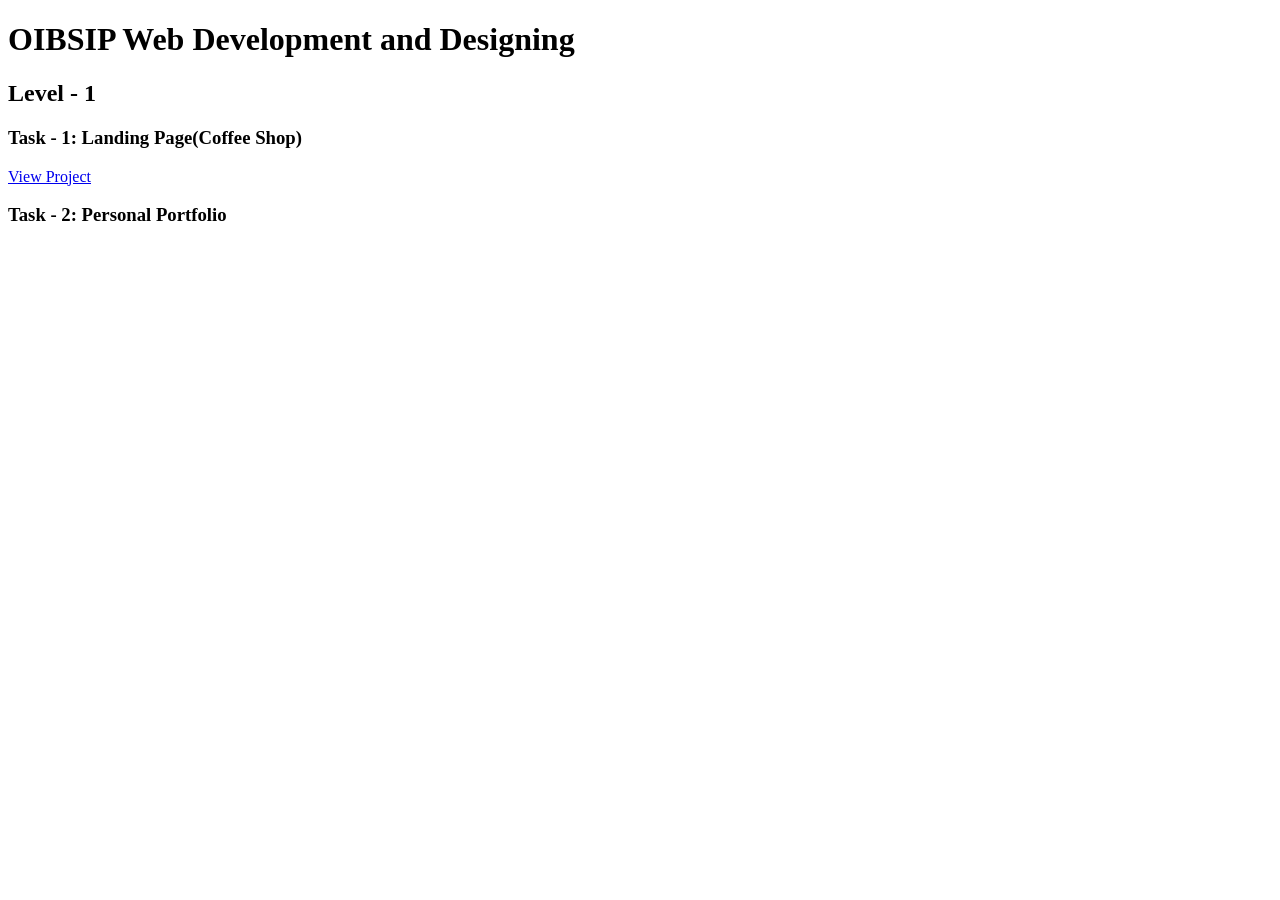
<file: index.html>
<!doctype html>
<html lang="en">
  <head>
    <meta charset="UTF-8" />
    <meta name="viewport" content="width=device-width, initial-scale=1.0" />
    <title>Caffeine Coffee Shop</title>
  </head>
  <body>
    <h1>OIBSIP Web Development and Designing</h1>

    <h2>Level - 1</h2>
    <div class="task-1">
      <h3>Task - 1: Landing Page(Coffee Shop)</h3>
      <a href= "Web%20Development%20and%20Designing/Level%20-%201/Task%201%20-%20Landing%20Page%20%28Caffeine%29/?utm_source=chatgpt.com"
      >
        View Project
      </a>
    </div>

    <div class="task-2">
      <h3>Task - 2: Personal Portfolio</h3>
      <a
        href="Web%20Development%20and%20Designing/Level%20-%201/Task%202%20-%20Personal%20Portfolio/"
      ></a>
    </div>

    
  </body>
</html>
</file>
